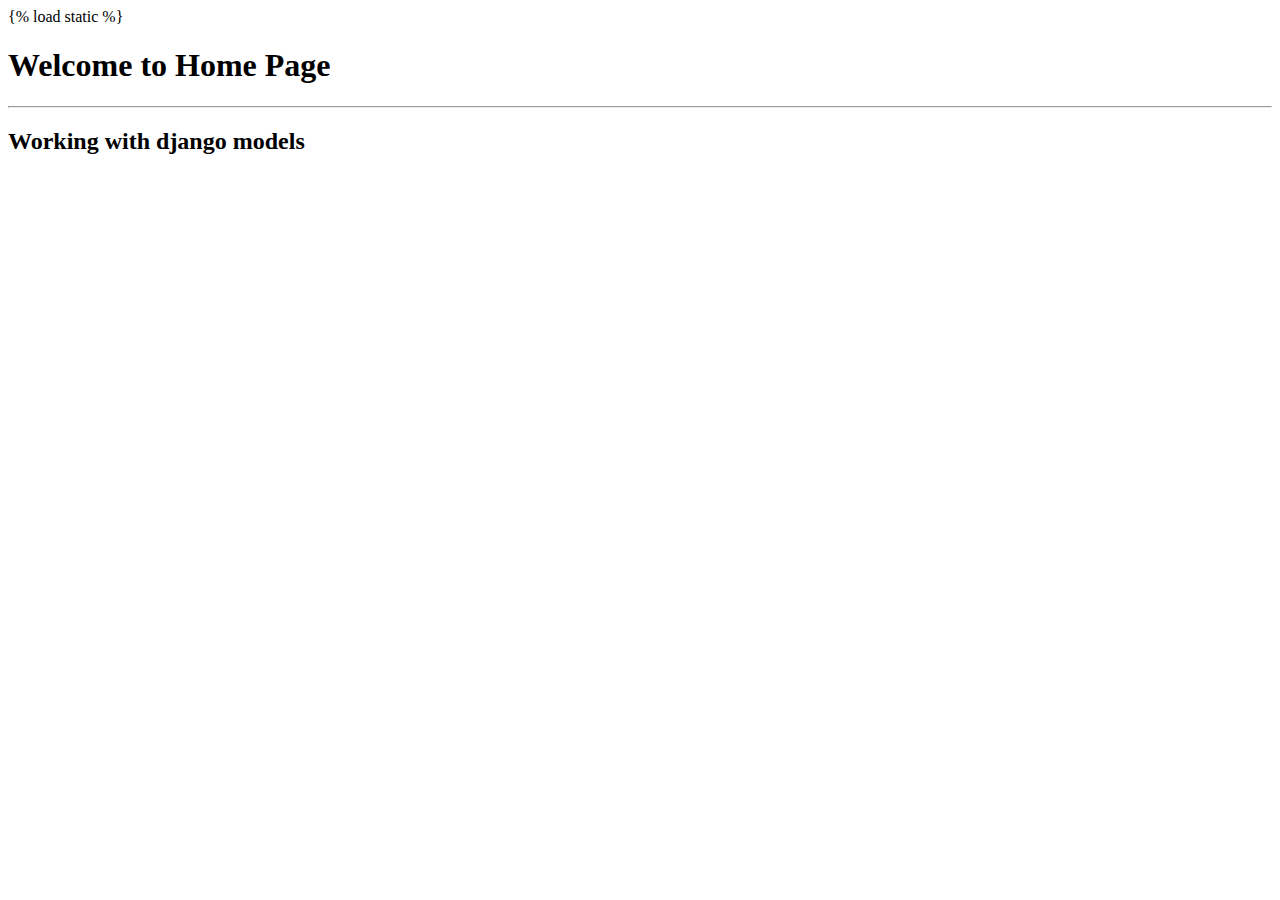
<file: forthproject/templates/home.html>
<!doctype html>
{% load static %}
<html lang="en">
  <head>
    <!-- Required meta tags -->
    <meta charset="utf-8">
    <meta name="viewport" content="width=device-width, initial-scale=1, shrink-to-fit=no">

    <!-- Bootstrap CSS -->
    <link rel="stylesheet" href="https://cdn.jsdelivr.net/npm/bootstrap@4.6.2/dist/css/bootstrap.min.css" integrity="sha384-xOolHFLEh07PJGoPkLv1IbcEPTNtaed2xpHsD9ESMhqIYd0nLMwNLD69Npy4HI+N" crossorigin="anonymous">

    <title>Working with models</title>
  </head>
  <body>
    <h1>Welcome to Home Page</h1><hr>
    <h2>Working with django models</h2>

    <!-- Optional JavaScript; choose one of the two! -->

    <!-- Option 1: jQuery and Bootstrap Bundle (includes Popper) -->
    <script src="https://cdn.jsdelivr.net/npm/jquery@3.5.1/dist/jquery.slim.min.js" integrity="sha384-DfXdz2htPH0lsSSs5nCTpuj/zy4C+OGpamoFVy38MVBnE+IbbVYUew+OrCXaRkfj" crossorigin="anonymous"></script>
    <script src="https://cdn.jsdelivr.net/npm/bootstrap@4.6.2/dist/js/bootstrap.bundle.min.js" integrity="sha384-Fy6S3B9q64WdZWQUiU+q4/2Lc9npb8tCaSX9FK7E8HnRr0Jz8D6OP9dO5Vg3Q9ct" crossorigin="anonymous"></script>

    <!-- Option 2: Separate Popper and Bootstrap JS -->
    <!--
    <script src="https://cdn.jsdelivr.net/npm/jquery@3.5.1/dist/jquery.slim.min.js" integrity="sha384-DfXdz2htPH0lsSSs5nCTpuj/zy4C+OGpamoFVy38MVBnE+IbbVYUew+OrCXaRkfj" crossorigin="anonymous"></script>
    <script src="https://cdn.jsdelivr.net/npm/popper.js@1.16.1/dist/umd/popper.min.js" integrity="sha384-9/reFTGAW83EW2RDu2S0VKaIzap3H66lZH81PoYlFhbGU+6BZp6G7niu735Sk7lN" crossorigin="anonymous"></script>
    <script src="https://cdn.jsdelivr.net/npm/bootstrap@4.6.2/dist/js/bootstrap.min.js" integrity="sha384-+sLIOodYLS7CIrQpBjl+C7nPvqq+FbNUBDunl/OZv93DB7Ln/533i8e/mZXLi/P+" crossorigin="anonymous"></script>
    -->
  </body>
</html>
</file>
